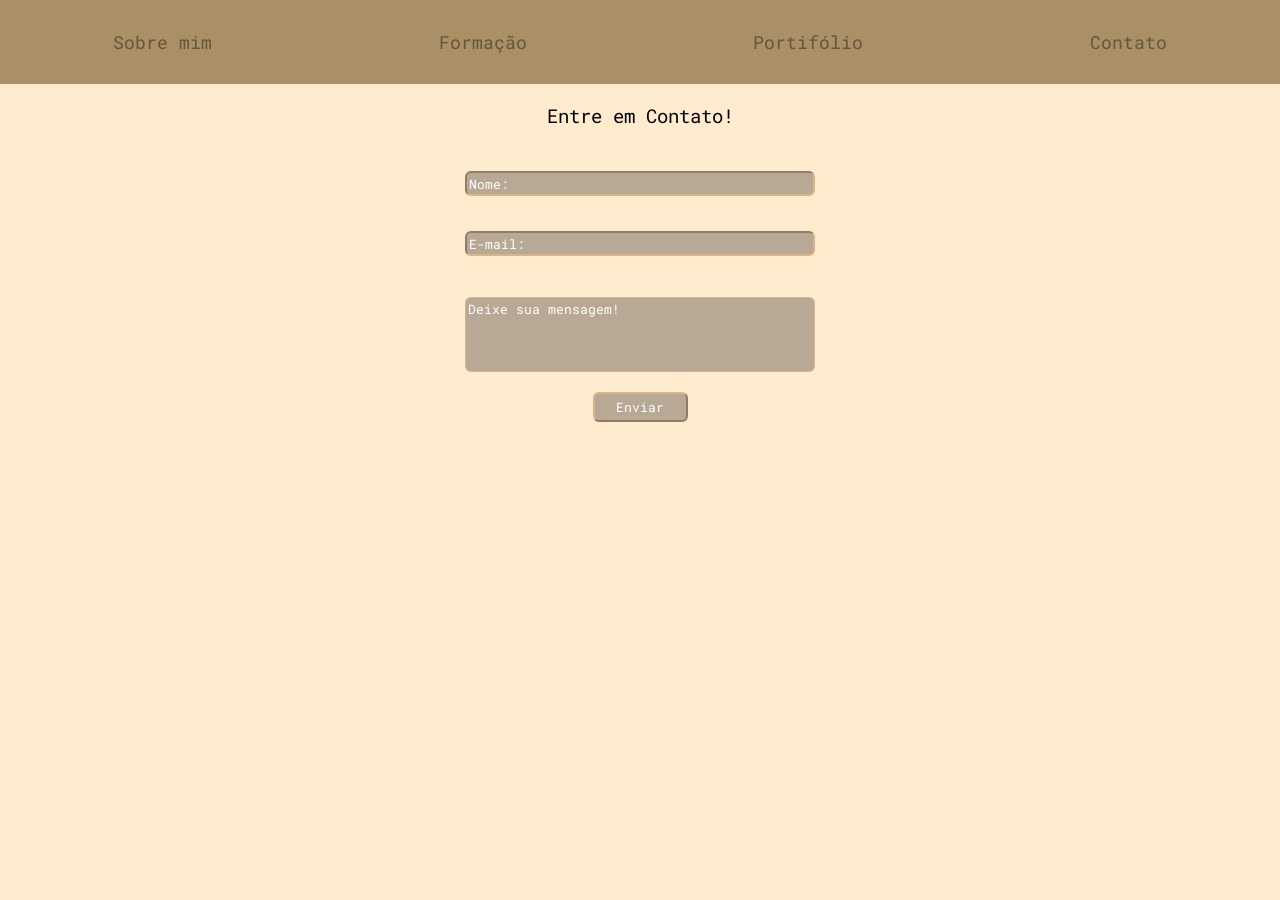
<file: contato.html>
<html lang="pt-br">

<head>
    <meta charset="UTF-8">
    <meta name="viewport" content="width=device-width, initial-scale=1.0">
    <link rel="stylesheet" href="style.css">
    <link
        href="https://fonts.googleapis.com/css2?family=Roboto+Mono:ital,wght@0,100..700;1,100..700&family=Space+Grotesk:wght@300..700&display=swap"
        rel="stylesheet">
    <title>Contato</title>
</head>

<body>
    <header> <!--Cabeçalho da página-->
        <nav class="menu-principal"><!--iniciando a criação do menu-->
            <ul><!--lista não ordenada, dentro irá os li com cada link do menu-->
                <!--Itens do menu, dentro de cada li colocar um a para a página que queremos-->
                <li><a href="sobremim.html" target="_blank">Sobre mim</a></li>
                <li><a href="formacao.html" target="_blank">Formação</a></li>
                <li><a href="portifolio.html" target="_blank">Portifólio</a></li>
                <li><a href="contato.html" target="_blank">Contato</a></li>
            </ul>
        </nav>
    </header>
    <h3>Entre em Contato!</h3>
    <form id="formularioContato" action="/enviarmensagem" method="post">
        <div>
            <input type="text" id="nome" name="nome" placeholder="Nome:" required>
        </div>

        <div>
            <input type="email" id="email" name="email" placeholder="E-mail:" required>
        </div><br>

        <div>

            <textarea id="mensagem" name="mensagem" placeholder="Deixe sua mensagem!" required rows="5"></textarea>
        </div>

        <button type="submit">Enviar</button>

        <p id="mensagemAgradecimento"
            style="display:none; color: rgb(71, 132, 71); font-weight: bold; margin-top: 10px;">
            Obrigado! Sua mensagem foi enviada com sucesso.
        </p>
    </form>



    <script>
        document.addEventListener( 'DOMContentLoaded', function () {
            // 1. Pega o formulário e a mensagem de agradecimento pelo ID
            const formulario = document.getElementById( 'formularioContato' );
            const msgAgradecimento = document.getElementById( 'mensagemAgradecimento' );

            // Verifica se os elementos foram encontrados
            if ( !formulario || !msgAgradecimento ) {
                console.error( "Elementos do formulário ou da mensagem não encontrados." );
                return;
            }

            // 2. Adiciona o ouvinte de evento 'submit'
            formulario.addEventListener( 'submit', function ( event ) {
                // **IMPEDE O ENVIO PADRÃO:**
                // Se você não fizer isso, a página irá recarregar e o JS não funcionará.
                event.preventDefault();

                // --- 3. Execução ---

                // a) Exibe a mensagem de agradecimento
                msgAgradecimento.style.display = 'block';

                // b) Limpa todos os campos do formulário
                formulario.reset();

                // c) Esconde a mensagem de agradecimento após 5 segundos
                setTimeout( function () {
                    msgAgradecimento.style.display = 'none';
                }, 5000 ); // 5000 milissegundos = 5 segundos
            } );
        } );
    </script>

</body>

</html>
</file>
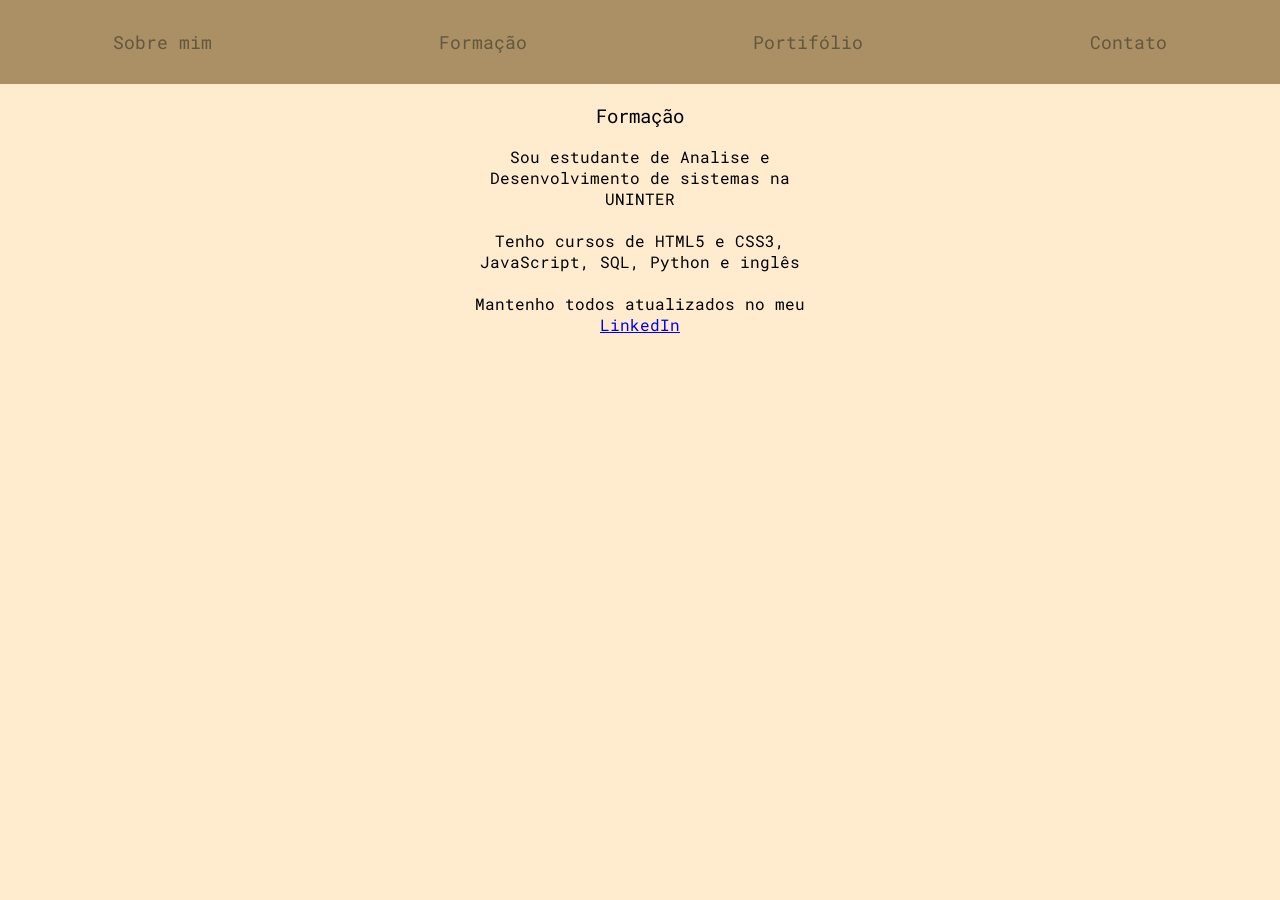
<file: formação.html>
<!DOCTYPE html>
<html lang="pt-br">

<head>
    <meta charset="UTF-8">
    <meta name="viewport" content="width=device-width, initial-scale=1.0">
    <link rel="stylesheet" href="style.css">
    <link
        href="https://fonts.googleapis.com/css2?family=Roboto+Mono:ital,wght@0,100..700;1,100..700&family=Space+Grotesk:wght@300..700&display=swap"
        rel="stylesheet">
    <title>Formação</title>
</head>

<body>
    <header> <!--Cabeçalho da página-->
        <nav class="menu-principal"><!--iniciando a criação do menu-->
            <ul><!--lista não ordenada, dentro irá os li com cada link do menu-->
                <!--Itens do menu, dentro de cada li colocar um a para a página que queremos-->
                <li><a href="sobremim.html" target="_blank">Sobre mim</a></li>
                <li><a href="formacao.html" target="_blank">Formação</a></li>
                <li><a href="portifolio.html" target="_blank">Portifólio</a></li>
                <li><a href="contato.html" target="_blank">Contato</a></li>
            </ul>
        </nav>
    </header>
    <h3>Formação</h3>
    <p>Sou estudante de Analise e Desenvolvimento de sistemas na UNINTER</p><br>
    <p>Tenho cursos de HTML5 e CSS3, JavaScript, SQL, Python e inglês</p><br>
    <p>Mantenho todos atualizados no meu <a href="https://www.linkedin.com/in/layra-cruz-garcia-164675188/"
            target="_blank">LinkedIn</a></p>
</body>
</html>
</file>
<file: style.css>
@charset 'UTF-8';

@import url('https://fonts.googleapis.com/css2?family=Roboto+Mono:ital,wght@0,100..700;1,100..700&family=Space+Grotesk:wght@300..700&display=swap');



/*Reset básico da página*/
body {
    font-family: "Roboto mono", sans-serif;
    margin: 0;
    background-color: blanchedalmond;
}

/*-------------------------------------------------------*/


/*Estilização do menu principal*/
.menu-principal ul {
    list-style: none;
    /*Remove os marcadores da lista*/
    padding: 0;
    /*Remove o padding padrão da lista*/
    margin: 0;
    /*Remove a margin padrão da lista*/
    background-color: rgb(171, 143, 101);
    display: flex;
    justify-content: center;
}

/*Estilização dos itens da lista*/
.menu-principal li {
    flex-grow: 1;
    text-align: center;
}

/*Estilização dos links*/
.menu-principal a {
    font-size: 18px;
    display: block;
    /*transforma o link em um bloco inteiro*/
    padding: 15px 25px;
    margin: 15px;
    color: rgb(98, 87, 63);
    text-decoration: none;
    border-radius: 25px;
}

.menu-principal a:hover {
    background-color: rgb(143, 127, 105);
    color: black;
    transition: 0.3s;
}

/*----------------------------------------------------*/

h3 {
    font-family: "Roboto mono", sans-serif;
    text-align: center;
    font-weight: normal;
}

/*Caixas links da página inicial*/
.container a {
    display: flex;
    flex-direction: column;
    align-items: center;
    margin: auto;
    margin-top: 20px;
    text-decoration: none;
    color: rgb(98, 87, 63);
    background-color: rgb(148, 119, 76);
    text-align: center;
    width: 200px;
    padding: 15px;
    text-decoration: none;
    border-radius: 10px;
    transition: 0.3s;
}

.container a:hover {
    background-color: rgb(143, 127, 105);
    color: black;
}

form {
    text-align: center;
}

#nome {
    font-family: "Roboto mono", sans-serif;
    margin-top: 25px;
    margin-bottom: 10px;
    width: 350px;
    height: 25px;
    border-radius: 6px;
    border-color: rgba(222, 184, 135, 0.812);
    background-color: rgb(184, 169, 150);
    color: white;
}

#nome::placeholder {
    color: white;
}

#email {
    font-family: "Roboto mono", sans-serif;
    margin-top: 25px;
    margin-bottom: 10px;
    width: 350px;
    height: 25px;
    border-radius: 6px;
    border-color: rgba(222, 184, 135, 0.812);
    background-color: rgb(184, 169, 150);
    color: white;
}

#email::placeholder {
    color: white;
}

#mensagem {
    font-family: "Roboto mono", sans-serif;
    margin-top: 10px;
    margin-bottom: 10px;
    width: 350px;
    height: 75px;
    border-radius: 6px;
    resize: none;
    border-color: rgba(222, 184, 135, 0.812);
    background-color: rgb(184, 169, 150);
    color: white;
}

#mensagem::placeholder {
    color: white;
}

button {
    font-family: "Roboto mono", sans-serif;
    margin-top: 10px;
    margin-bottom: 10px;
    width: 95px;
    height: 30px;
    border-radius: 6px;
    border-color: rgba(222, 184, 135, 0.812);
    background-color: rgb(184, 169, 150);
    color: white;

}

button:hover {
    background-color: rgb(165, 207, 123);
    transition: 0.3s;
    color: black;
}

p {
    width: 350px;
    text-align: center;
    margin: auto;
}

.listaprojetos {
    margin-top: 25px;
    display: flex;
    flex-direction: column;
    text-align: center;
    color: rgb(98, 87, 63);
    text-decoration: none;

}

.listaprojetos:hover {
    color: black;
    transition: 1s;
}
</file>
